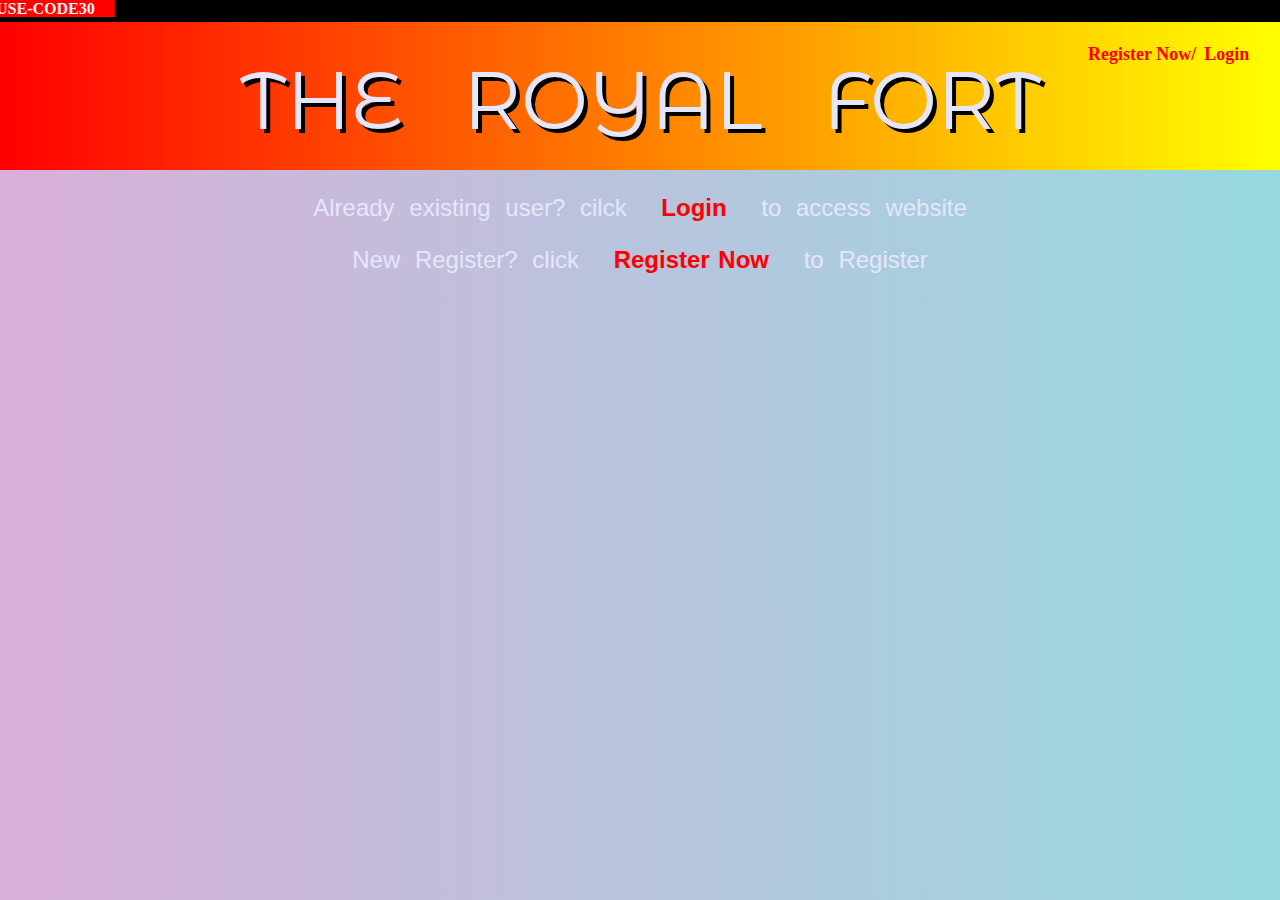
<file: EXPREMENT-3-IP-main/EXPREMENT-3-IP-main/EXP-3/index.html>
<!DOCTYPE html>
<html lang="en">
<head>
    <meta charset="UTF-8">
    <meta http-equiv="X-UA-Compatible" content="IE=edge">
    <meta name="viewport" content="width=device-width, initial-scale=1.0">
    <title>The Royal Fort</title>
    <link rel="icon" href="favicon-32x32.png">
    <link rel="stylesheet" href="index_css.css">
    <link rel="preconnect" href="https://fonts.googleapis.com">
<link rel="preconnect" href="https://fonts.gstatic.com" crossorigin>
<link href="https://fonts.googleapis.com/css2?family=Montserrat+Alternates:wght@700&display=swap" rel="stylesheet">

</head>
<body>
    <div class="text-scroll">
        <marquee scrollamount="15" loop="infinity" direction="right"><span class="discount">DISCOUNT30%</span><span class="code">USE-CODE30</span>
            <span class="discount">DISCOUNT30%</span><span class="code">USE-CODE30</span>
            <span class="discount">DISCOUNT30%</span><span class="code">USE-CODE30</span>
            <span class="discount">DISCOUNT30%</span><span class="code">USE-CODE30</span>
            <span class="discount">DISCOUNT30%</span><span class="code">USE-CODE30</span></marquee>
    </div>
    <div class="name">
        <p class="main" style="font-family:'Montserrat Alternates', sans-serif;">THE ROYAL FORT</p>
            <a href="Register.html">Register Now/</a><a href="Login.html">Login</a>
    </div>
    <div>
        <p>Already existing user? cilck <span style="color:red">Login</span> to access website</p>
        <p>New Register? click <span style="color:red">Register Now</span> to Register</p>
    </div>
</body>
</html>
</file>
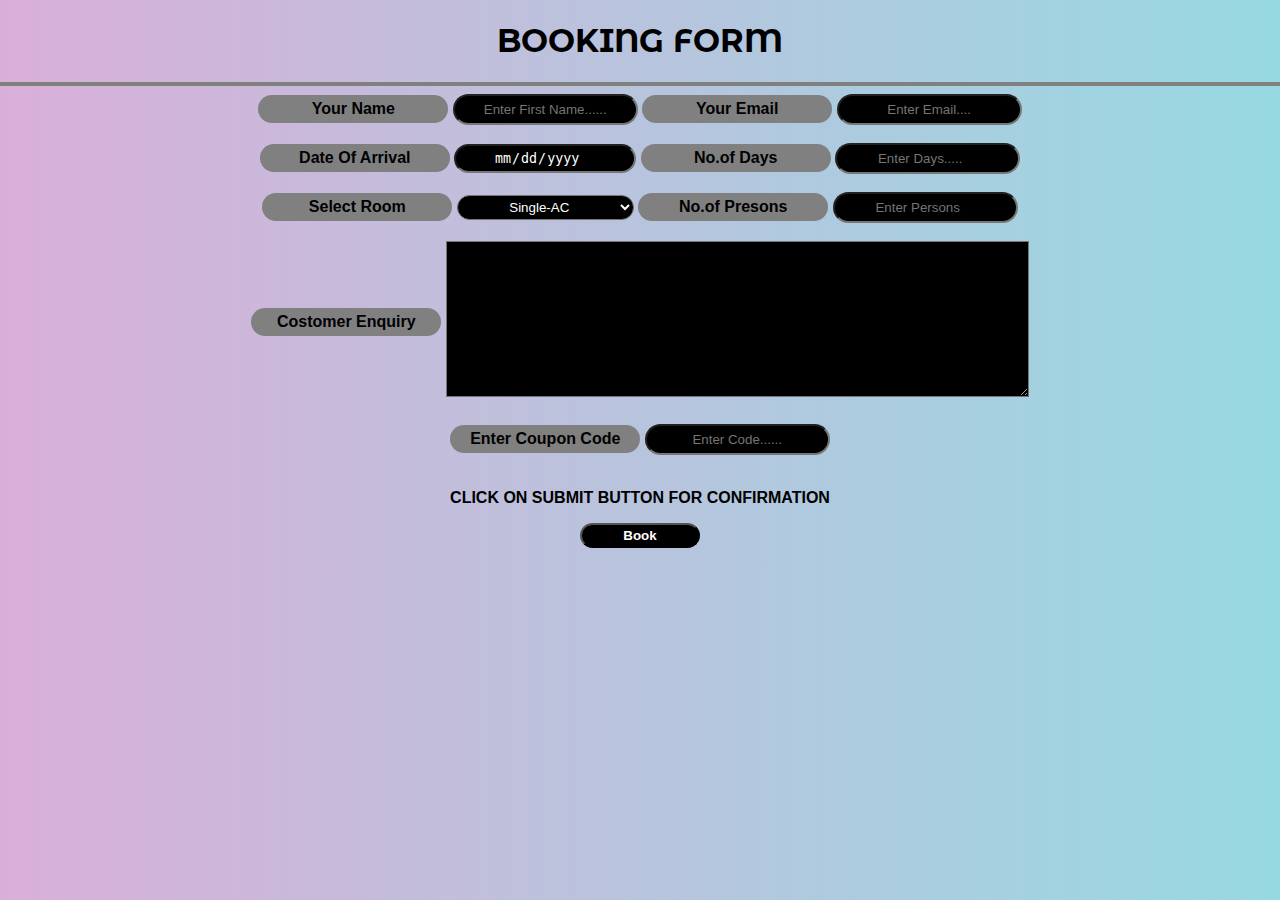
<file: EXPREMENT-3-IP-main/EXPREMENT-3-IP-main/EXP-3/Bookingform.html>
<!DOCTYPE html>
<html lang="en">
<head>
    <meta charset="UTF-8">
    <meta http-equiv="X-UA-Compatible" content="IE=edge">
    <meta name="viewport" content="width=device-width, initial-scale=1.0">
    <title>Booking-page</title>
    <link rel="stylesheet" href="Ref-Log_css.css">
    <link rel="icon" href="favicon-32x32.png">
    <link rel="stylesheet" href="Ref-Log_css.css">
    <link rel="preconnect" href="https://fonts.googleapis.com">
<link rel="preconnect" href="https://fonts.gstatic.com" crossorigin>
<link href="https://fonts.googleapis.com/css2?family=Montserrat+Alternates:wght@700&display=swap" rel="stylesheet">
</head>
<body>
    <div>
    <form action="Login.html" >
        <h1 style="font-family:'Montserrat Alternates', sans-serif;">BOOKING FORM</h1>
        <hr noshade="none">
        <label>Your Name</label>
        <input type="text" placeholder="Enter First Name......" required>
        <label>Your Email</label>
        <input type="email" placeholder="Enter Email...." required>
        <br>
        <br>
        <label>Date Of Arrival</label>
        <input type="date" placeholder="enter date...." required style="width: 177px;">
        <label>No.of Days</label>
        <input type="number" placeholder="Enter Days....." required>
        <br>
        <br>
        <label>Select Room</label>
        <select required>
            <option value="Single-AC">Single-AC</option>
            <option value="Single">Single</option>
            <option value="Double-A/C">Double-A/C</option>
            <option value="Double">Double</option>
            <option value="Party-A/C">Party-A/C</option>
            <option value="Party">Party</option>

          </select>
          <label>No.of Presons</label>
          <input type="number" placeholder="Enter Persons" required>
        <br>
        <br>
        <label style="position: relative;bottom: 70px; ">Costomer Enquiry</label>
        <textarea cols="70" rows="10"></textarea>
        <br>
        <br>
        <label>Enter Coupon Code</label>
          <input type="password" placeholder="Enter Code......" required>
        <br>
        <br>
        <p>CLICK ON SUBMIT BUTTON FOR CONFIRMATION</p>
        <button type="submit" style="width:120px ;height:25px;font-weight: bold; border-radius: 40px;">Book</button>
</form>
</div>
<br>
</body>
</html>
</file>
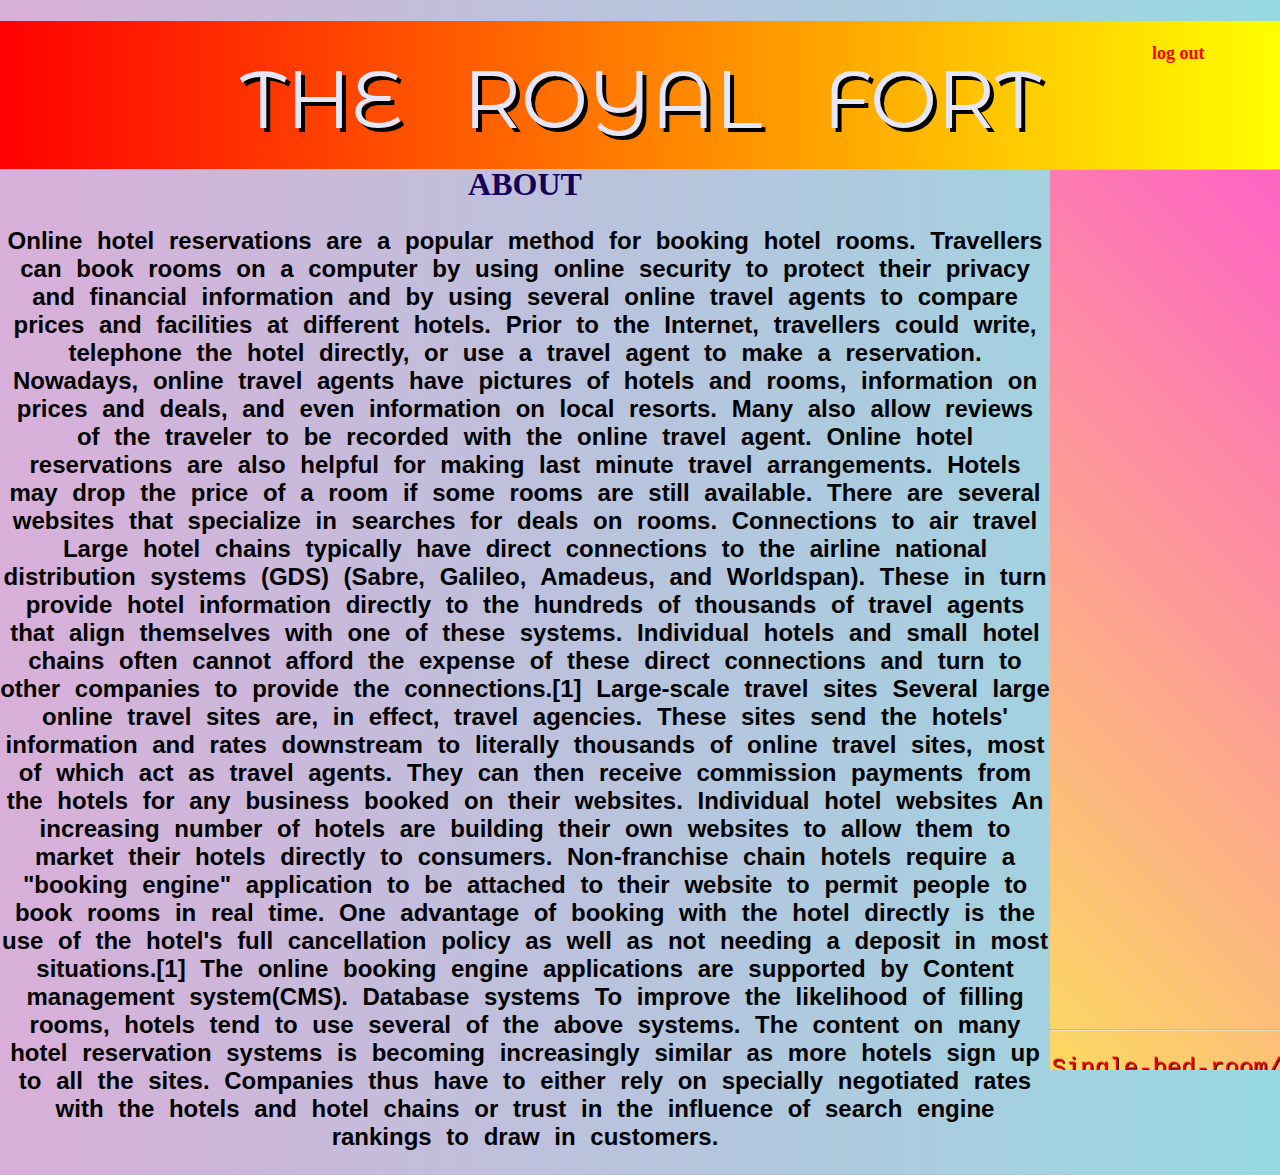
<file: EXPREMENT-3-IP-main/EXPREMENT-3-IP-main/EXP-3/Index2.0.html>
<!DOCTYPE html>
<html lang="en">
<head>
    <meta charset="UTF-8">
    <meta http-equiv="X-UA-Compatible" content="IE=edge">
    <meta name="viewport" content="width=device-width, initial-scale=1.0">
    <title>The Royal Fort</title>
    <link rel="icon" href="favicon-32x32.png">
    <link rel="stylesheet" href="Index2.0_css.css">
    <link rel="preconnect" href="https://fonts.googleapis.com">
<link rel="preconnect" href="https://fonts.gstatic.com" crossorigin>
<link href="https://fonts.googleapis.com/css2?family=Montserrat+Alternates:wght@700&display=swap" rel="stylesheet">
<style>
    .scroll-a{
        position: static;
    }
</style>
</head>
<body>
    <div class="text-scroll">
        <marquee scrollamount="15" loop="infinity" direction="right"><span class="discount">DISCOUNT30%</span><span class="code">USE-CODE30</span>
            <span class="discount">DISCOUNT30%</span><span class="code">USE-CODE30</span>
            <span class="discount">DISCOUNT30%</span><span class="code">USE-CODE30</span>
            <span class="discount">DISCOUNT30%</span><span class="code">USE-CODE30</span>
            <span class="discount">DISCOUNT30%</span><span class="code">USE-CODE30</span></marquee>
    </div>
    <div class="name">
        <p class="main" style="font-family:'Montserrat Alternates', sans-serif;">THE ROYAL FORT</p>
            <a href="index.html">log out</a>
    </div>
    <div class="content-scroll" style="top: 170px;">
        <marquee direction="up" style="height: 100%;" scrollamount="6">
            <hr>
            <p>Single-bed-room/NO-A/C</p>
            <a class="scroll-a" href="Bookingform.html"><img src="Single-noac.jpg" alt=""></a><br>
            <hr>
            <p>Double-bed-room/NO-A/C</p>
            <a class="scroll-a" href="Bookingform.html"><img src="double-noac.jpg" alt=""></a><br>
            <hr>
            <p>Single-bed-room-A/C</p>
            <a class="scroll-a" href="Bookingform.html"><img src="single-ac.jpg" alt=""></a><br>
            <hr>
            <p>Double-bed-room-A/C</p>
            <a class="scroll-a" href="Bookingform.html"><img src="Double-ac.jpg" alt=""></a><br>
            <hr>
            <p>PartyHall/NO-A/C</p>
            <a class="scroll-a" href="Bookingform.html"><img src="party.jpg" alt=""></a><br>
            <hr>
            <p>PartyHall-A/C</p>
            <a class="scroll-a" href="Bookingform.html"><img src="party-ac.jpg" alt=""></a><br>
            <hr>
        </marquee>
    </div>
    <div class="about">
        <h1 style="font-family: Georgia, 'Times New Roman', Times, serif; padding-top: 145px;">ABOUT</h1>
        <p style="color:black">Online hotel reservations are a popular method for booking hotel rooms. Travellers can book rooms on a computer by using online security to protect their privacy and financial information and by using several online travel agents to compare prices and facilities at different hotels.

            Prior to the Internet, travellers could write, telephone the hotel directly, or use a travel agent to make a reservation. Nowadays, online travel agents have pictures of hotels and rooms, information on prices and deals, and even information on local resorts. Many also allow reviews of the traveler to be recorded with the online travel agent.
            
            Online hotel reservations are also helpful for making last minute travel arrangements. Hotels may drop the price of a room if some rooms are still available. There are several websites that specialize in searches for deals on rooms.
            
            Connections to air travel
            Large hotel chains typically have direct connections to the airline national distribution systems (GDS) (Sabre, Galileo, Amadeus, and Worldspan). These in turn provide hotel information directly to the hundreds of thousands of travel agents that align themselves with one of these systems. Individual hotels and small hotel chains often cannot afford the expense of these direct connections and turn to other companies to provide the connections.[1]
            
            Large-scale travel sites
            Several large online travel sites are, in effect, travel agencies. These sites send the hotels' information and rates downstream to literally thousands of online travel sites, most of which act as travel agents. They can then receive commission payments from the hotels for any business booked on their websites.
            
            Individual hotel websites
            An increasing number of hotels are building their own websites to allow them to market their hotels directly to consumers. Non-franchise chain hotels require a "booking engine" application to be attached to their website to permit people to book rooms in real time. One advantage of booking with the hotel directly is the use of the hotel's full cancellation policy as well as not needing a deposit in most situations.[1] The online booking engine applications are supported by Content management system(CMS).
            
            Database systems
            To improve the likelihood of filling rooms, hotels tend to use several of the above systems. The content on many hotel reservation systems is becoming increasingly similar as more hotels sign up to all the sites. Companies thus have to either rely on specially negotiated rates with the hotels and hotel chains or trust in the influence of search engine rankings to draw in customers.</p>
        
    </div>
</body>
</html>
</file>
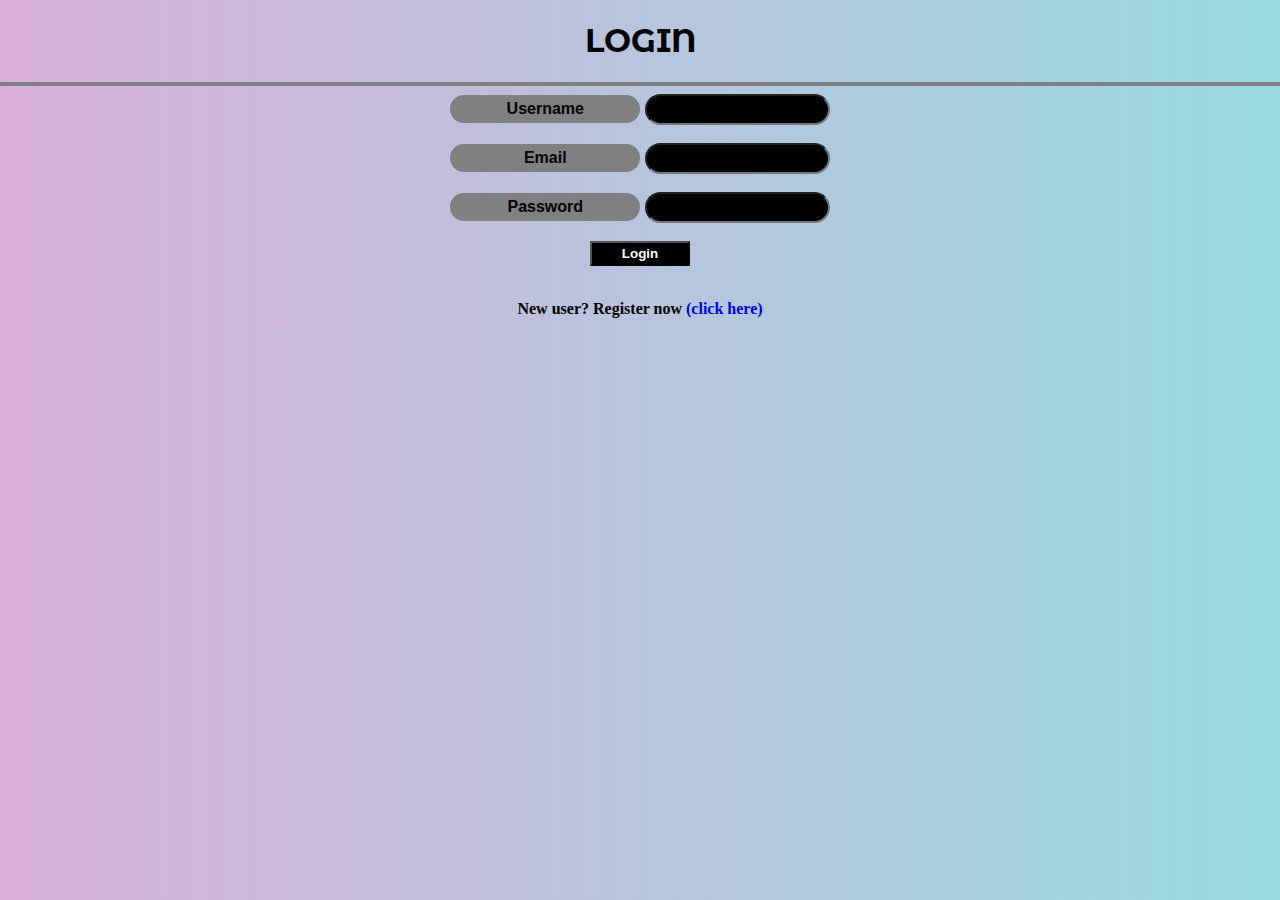
<file: EXPREMENT-3-IP-main/EXPREMENT-3-IP-main/EXP-3/Login.html>
<!DOCTYPE html>
<html lang="en">
<head>
    <meta charset="UTF-8">
    <meta http-equiv="X-UA-Compatible" content="IE=edge">
    <meta name="viewport" content="width=device-width, initial-scale=1.0">
    <title>Login-page</title>
    <link rel="icon" href="favicon-32x32.png">
    <link rel="stylesheet" href="Ref-Log_css.css">
    <link rel="preconnect" href="https://fonts.googleapis.com">
<link rel="preconnect" href="https://fonts.gstatic.com" crossorigin>
<link href="https://fonts.googleapis.com/css2?family=Montserrat+Alternates:wght@700&display=swap" rel="stylesheet">

</head>
<body>
    <form action="Index2.0.html">
        <h1 style="font-family:'Montserrat Alternates', sans-serif;">LOGIN</h1>
        <hr noshade="none">
        <label>Username</label>
        <input type="text" required>
        <br>
        <br>
        <label>Email</label>
        <input type="email" required>
        <br>
        <br>
        <label>Password</label>
        <input type="password" required>
        <br>
        <br>
        <button type="submit" style="width:100px ;height:25px; font-weight: bold;">Login</button>
</form>
<br>
<p>New user? Register now <a href="Register.html" style="text-decoration: none;">(click here)</a></p>
</body>
</html>
</file>
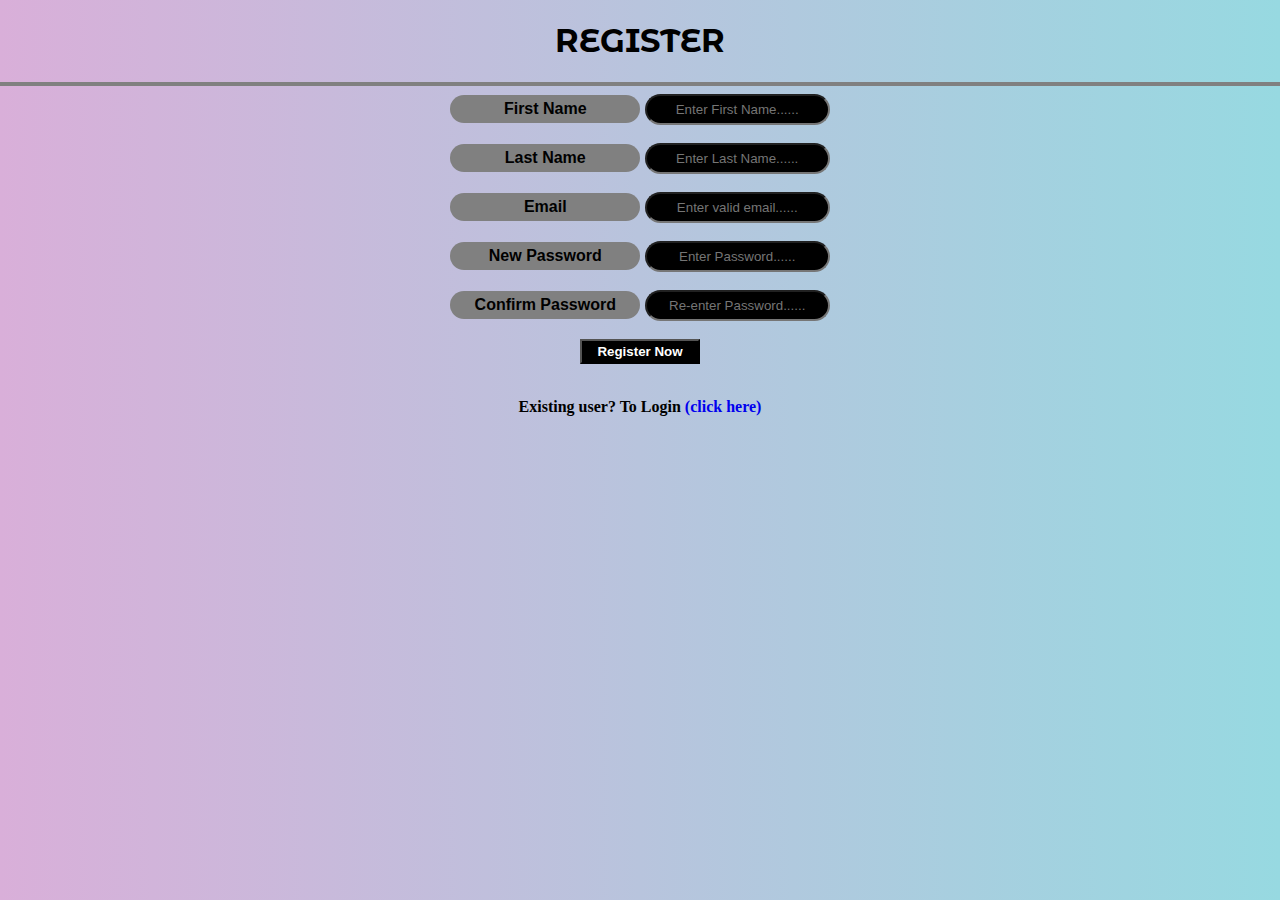
<file: EXPREMENT-3-IP-main/EXPREMENT-3-IP-main/EXP-3/Register.html>
<!DOCTYPE html>
<html lang="en">
<head>
    <meta charset="UTF-8">
    <meta http-equiv="X-UA-Compatible" content="IE=edge">
    <meta name="viewport" content="width=device-width, initial-scale=1.0">
    <title>Register-page</title>
    <link rel="stylesheet" href="Ref-Log_css.css">
    <link rel="icon" href="favicon-32x32.png">
    <link rel="stylesheet" href="Ref-Log_css.css">
    <link rel="preconnect" href="https://fonts.googleapis.com">
<link rel="preconnect" href="https://fonts.gstatic.com" crossorigin>
<link href="https://fonts.googleapis.com/css2?family=Montserrat+Alternates:wght@700&display=swap" rel="stylesheet">
</head>
<body>
    <div>
    <form action="Login.html" >
        <h1 style="font-family:'Montserrat Alternates', sans-serif;">REGISTER</h1>
        <hr noshade="none">
        <label>First Name</label>
        <input type="text" placeholder="Enter First Name......" required>
        <br>
        <br>
        <label>Last Name</label>
        <input type="text" placeholder="Enter Last Name......" required>
        <br>
        <br>
        <label>Email</label>
        <input type="email" placeholder="Enter valid email......" required>
        <br>
        <br>
        <label>New Password</label>
        <input type="text" placeholder="Enter Password......" required>
        <br>
        <br>
        <label>Confirm Password</label>
        <input type="password" placeholder="Re-enter Password......" required>
        <br>
        <br>
        <button type="submit" style="width:120px ;height:25px;font-weight: bold;">Register Now</button>
</form>
</div>
<br>
<p>Existing user? To Login <a href="Login.html" style="text-decoration: none;">(click here)</a></p>
</body>
</html>
</file>
<file: EXPREMENT-3-IP-main/EXPREMENT-3-IP-main/EXP-3/index_css.css>
.name{
    padding-top: 30px;
    background-image: linear-gradient(to right, red , yellow);
    padding-bottom: 0;
}
body{
    margin: 0;
    background-image: linear-gradient(to right, #D9AFD9 0%, #97D9E1 100%);
}
h1{
    text-align: center;
    font-weight: bolder;
    color: #13005A;
}
.text-scroll{
    background-color: black;
}
span{
    color: white;
    padding-top: 2px;
    font-weight: bold;
    padding-left: 20px;
    padding-right: 20px;
    word-spacing: 2px;
}
.discount{
    background-color: blue;
}
.code{
    background-color: red;
}
a{
    display: inline-block;
    position: relative;
    text-decoration:none;
    padding-right: 8px;
    color: red;
    font-weight: bold;
    bottom: 105px;
    left: 85%;    
    font-size: large;

}
a:hover{
    text-shadow: 1px 1px black;
}
p{
    text-align: center;
    font-size: 24px;
    font-family:'Segoe UI', Tahoma, Geneva, Verdana, sans-serif;
    word-spacing: 8px;
    color:lavender;
}
.main{
    font-size: 80px;
    word-spacing: 40px;
    margin: 0;
    color:lavender;
    text-shadow:4px 4px black;
}
</file>
<file: EXPREMENT-3-IP-main/EXPREMENT-3-IP-main/EXP-3/Ref-Log_css.css>
form{
    text-align: center;
    font-weight: bold;
    font-family: Verdana, Geneva, Tahoma, sans-serif;
}

hr{
    border-width: 2px;
}
label{
    width: 180px;
    display: inline-block;
    padding: 5px;
    background-color: gray;
    border-radius: 40px;
}
input,select{
    text-align: center;
    color: white;
    height: 25px;
    width: 177px;
    background-color: black;
    border-radius: 40px;
}
h1{
    font-family:'Montserrat Alternates', sans-serif;
}
body{
    margin: 0;
    background-image: linear-gradient(to right, #D9AFD9 0%, #97D9E1 100%);
}
p{
    text-align: center;font-weight: bold;
}
textarea{
    background-color: black;
    color: white;
}
button{
    background-color: black;
    color: white;
}
</file>
<file: EXPREMENT-3-IP-main/EXPREMENT-3-IP-main/EXP-3/Index2.0_css.css>
.name{
    position: fixed;
    padding-top: 30px;
    background-image: linear-gradient(to right, red , yellow);
    padding-bottom: 0;
    width: 100%;
}
body{
    margin: 0;
    background-image: linear-gradient(to right, #D9AFD9 0%, #97D9E1 100%);
}
h1{
    text-align: center;
    font-weight: bolder;
    color: #13005A;
}
.text-scroll{
    background-color: black;
    position: fixed;
    bottom: 745px;
}
span{
    color: white;
    padding-top: 2px;
    font-weight: bold;
    padding-left: 20px;
    padding-right: 20px;
    word-spacing: 2px;
}
.discount{
    background-color: blue;
}
.code{
    background-color: red;
}
a{
    display: inline-block;
    position: relative;
    text-decoration:none;
    padding-right: 8px;
    color: red;
    font-weight: bold;
    bottom: 105px;
    left: 90%;    
    font-size: large;

}
a:hover{
    text-shadow: 1px 1px black;
}
p{
    text-align: center;
    font-size: 24px;
    font-family:'Segoe UI', Tahoma, Geneva, Verdana, sans-serif;
    word-spacing: 8px;
    color:lavender;
}
.main{
    font-size: 80px;
    word-spacing: 40px;
    margin: 0;
    color:lavender;
    text-shadow:4px 4px black;
}
.content-scroll{
    position: fixed;
    height: 100%;
    width: 320px;
    left: 1050px;
    right: 0px;
    background-color: red;
    background-color: #FBDA61;
    background-image: linear-gradient(45deg, #FBDA61 0%, #FF5ACD 100%);          
}
img{
    padding-left: 30px;
    width: 259px;
    height: 194px;
}
.content-scroll p{
    color: red;
    font-family: monospace;
    text-shadow: 1px 1px black;
}
.about{
    top: 172px;
    bottom: 350px;
    right: 37px;
    left: 0;
    height: 100%;
    width: 1050px;
    font-weight: bold;
    font-family:sans-serif;
    
}
</file>
